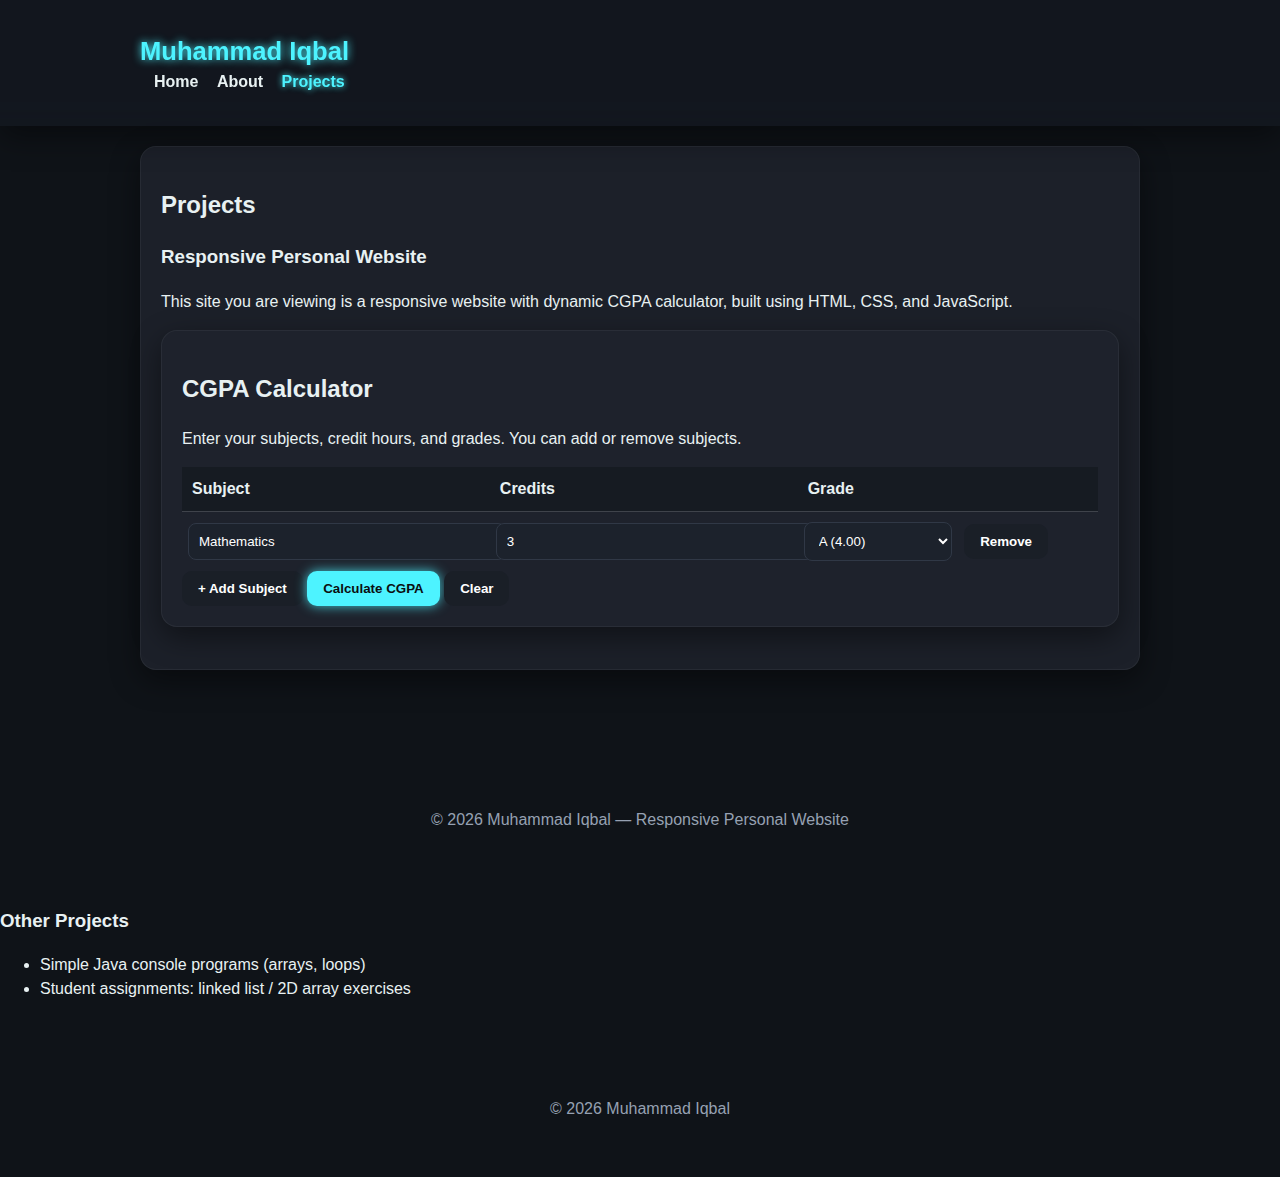
<file: projects.html>
<!doctype html>
<html lang="en">
<head>
<meta charset="utf-8" />
<meta name="viewport" content="width=device-width,initial-scale=1" />
<title>Projects — Muhammad Iqbal</title>
<link rel="stylesheet" href="style.css" />
</head>
<body>
<header class="site-header">
  <div class="container header-inner">
    <h1 class="site-title">Muhammad Iqbal</h1>
    <nav class="main-nav">
      <a href="index.html">Home</a>
      <a href="about.html">About</a>
      <a href="projects.html" class="active">Projects</a>
    </nav>
  </div>
</header>

<main class="container">
  <section class="card">
    <h2>Projects</h2>

    <article>
      <h3>Responsive Personal Website</h3>
      <p>This site you are viewing is a responsive website with dynamic CGPA calculator, built using HTML, CSS, and JavaScript.</p>
    </article>
 <!-- CGPA Calculator -->
  <section id="calculator" class="card">
    <h2>CGPA Calculator</h2>
    <p>Enter your subjects, credit hours, and grades. You can add or remove subjects.</p>

    <form id="cgpa-form" onsubmit="return false;">
      <table id="subjects-table">
        <thead>
          <tr>
            <th>Subject</th>
            <th>Credits</th>
            <th>Grade</th>
            <th></th>
          </tr>
        </thead>
        <tbody id="subjects-body">
          <tr>
            <td><input type="text" name="subjName" placeholder="e.g. Math" value="Mathematics" /></td>
            <td><input type="number" name="credits" min="0.5" step="0.5" value="3" required /></td>
            <td>
              <select name="grade">
                <option value="4.0">A (4.00)</option>
                <option value="3.67">A- (3.67)</option>
                <option value="3.33">B+ (3.33)</option>
                <option value="3.0">B (3.00)</option>
                <option value="2.67">B- (2.67)</option>
                <option value="2.33">C+ (2.33)</option>
                <option value="2.0">C (2.00)</option>
                <option value="1.67">D+ (1.67)</option>
                <option value="1.0">D (1.00)</option>
                <option value="0.0">F (0.00)</option>
              </select>
            </td>
            <td><button class="btn small remove-row" type="button">Remove</button></td>
          </tr>
        </tbody>
      </table>

      <div class="form-actions">
        <button class="btn" id="add-row" type="button">+ Add Subject</button>
        <button class="btn primary" id="calculate" type="button">Calculate CGPA</button>
        <button class="btn" id="clear" type="button">Clear</button>
      </div>
    </form>

    <div id="result" class="result-card" aria-live="polite" hidden>
      <p><strong>Total Credits:</strong> <span id="total-credits">0</span></p>
      <p><strong>CGPA:</strong> <span id="cgpa-value">0.00</span></p>
      <p><strong>Classification:</strong> <span id="classification">-</span></p>
    </div>

    <div id="error" class="error" role="alert" hidden></div>
  </section>
</main>

<footer class="site-footer">
  <div class="container">
    <p>© <span id="year"></span> Muhammad Iqbal — Responsive Personal Website</p>
  </div>
</footer>

<script src="calculator.js"></script>
<script>
  document.getElementById('year').textContent = new Date().getFullYear();
</script>

    <article>
      <h3>Other Projects</h3>
      <ul>
        <li>Simple Java console programs (arrays, loops)</li>
        <li>Student assignments: linked list / 2D array exercises</li>
      </ul>
    </article>
  </section>
</main>

<footer class="site-footer">
  <div class="container">
    <p>© <span id="year3"></span> Muhammad Iqbal</p>
  </div>
</footer>

<script>document.getElementById('year3').textContent = new Date().getFullYear();</script>
</body>
</html>
</file>
<file: style.css>
/* === DARK NEON THEME === */

/* FONT & COLORS */
:root{
  --bg-dark: #0f1318;
  --bg-card: rgba(30, 35, 45, 0.85);
  --text-main: #e8f1f2;
  --text-muted: #96a1b2;
  --neon: #4df3ff;      /* CYAN NEON */
  --radius: 16px;
  --shadow: 0 10px 30px rgba(0,0,0,0.45);
  font-family: 'Poppins', sans-serif;
}

body{
  margin:0;
  background: var(--bg-dark);
  color: var(--text-main);
  line-height:1.5;
}

/* Container */
.container{
  max-width:1000px;
  margin:0 auto;
  padding:20px;
}

/* Header */
.site-header{
  background: rgba(20,25,35,0.6);
  backdrop-filter: blur(10px);
  padding:12px 0;
  box-shadow: var(--shadow);
}

.site-title{
  margin:0;
  font-size:1.6rem;
  color: var(--neon);
  text-shadow: 0 0 8px var(--neon);
}

.main-nav a{
  margin-left: 14px;
  text-decoration:none;
  color: var(--text-main);
  font-weight: 600;
  transition:0.2s;
}

.main-nav a.active{
  color: var(--neon);
  text-shadow:0 0 6px var(--neon);
}

.main-nav a:hover{
  color: var(--neon);
  text-shadow: 0 0 6px var(--neon);
}

/* Hero Section */
.hero{
  display:grid;
  grid-template-columns:220px 1fr;
  gap:20px;
  align-items:center;
  margin:24px 0;
}

.profile-pic{
  width:180px;
  height:240px;
  object-fit:cover;
  border-radius:16px;
  border:3px solid var(--neon);
  box-shadow: 0 0 15px rgba(77,243,255,0.4);
}



/* Card */
.card{
  background: var(--bg-card);
  border-radius: var(--radius);
  padding:20px;
  margin-bottom:22px;
  box-shadow: var(--shadow);
  border:1px solid rgba(255,255,255,0.05);
}

/* Buttons */
.btn{
  padding:10px 16px;
  background:#1a1f27;
  border:none;
  border-radius:10px;
  cursor:pointer;
  color:white;
  transition:0.2s;
  font-weight:600;
}

.btn:hover{
  background:#232a36;
  color:var(--neon);
  box-shadow:0 0 10px rgba(77,243,255,0.4);
}

.btn.primary{
  background: var(--neon);
  color:#0b0f11;
  font-weight:700;
  box-shadow:0 0 12px rgba(77,243,255,0.8);
}

.btn.primary:hover{
  box-shadow:0 0 18px rgba(77,243,255,1);
}

/* Table */
table{
  width:100%;
  border-collapse:collapse;
  color:var(--text-main);
}

table th{
  text-align:left;
  padding:10px;
  background:#161b22;
  border-bottom:1px solid rgba(255,255,255,0.08);
}

table td{
  padding:10px 6px;
}

table input, table select{
  width:100%;
  padding:10px;
  background:#1c222c;
  color:white;
  border:1px solid #303846;
  border-radius:8px;
}

table input:focus, table select:focus{
  outline:2px solid var(--neon);
  box-shadow:0 0 10px rgba(77,243,255,0.5);
}

/* Result Card */
.result-card{
  background:#132026;
  margin-top:14px;
  padding:14px;
  border-radius:10px;
  border:1px solid rgba(77,243,255,0.4);
  box-shadow:0 0 12px rgba(77,243,255,0.2);
}

.error{
  margin-top:14px;
  padding:12px;
  background:#361c1c;
  color:#ff9a9a;
  border-left:4px solid #ff4b4b;
  border-radius:8px;
}

/* Skills grid */
.skills-grid{
  display:grid;
  grid-template-columns:repeat(auto-fit, minmax(120px,1fr));
  gap:12px;
  list-style:none;
  padding:0;
}

.skills-grid li{
  background:#1c222c;
  padding:8px 12px;
  border-radius:8px;
  text-align:center;
  font-weight:600;
  transition:0.3s;
}

.skills-grid li:hover{
  box-shadow:0 0 12px var(--neon);
  color:var(--neon);
}

/* Footer */
.site-footer{
  text-align:center;
  padding:20px 0;
  color:var(--text-muted);
  margin-top:40px;
}

/* Mobile */
@media(max-width:800px){
  .hero{
    grid-template-columns:1fr;
    text-align:center;
  }
  .profile-pic{
    margin:auto;
    width:160px;
    height:160px;
  }
  .header-inner{
    flex-direction:column;
    align-items:flex-start;
  }
  .main-nav{
    display:flex;
    flex-wrap:wrap;
    gap:10px;
  }
}
.social-icon {
  width: 35px;       /* saiz lebar icon kecil */
  height: 35px;      /* saiz tinggi icon kecil */
  object-fit: cover; /* pastikan gambar tidak stretch */
  border-radius: 50%; /* bulatkan gambar */
  box-shadow: 0 0 5px rgba(77,243,255,0.3); /* shadow lebih subtle */
  transition: 0.3s;
}

.social-links a {
  display: inline-block;
  margin-right: 10px; /* jarak antara icon */
}

.social-links a:hover .social-icon {
  transform: scale(1.1);
  box-shadow: 0 0 10px rgba(77,243,255,0.6);
}
.slider-container {
  position: relative;
  overflow: hidden;
  width: 100%;
  max-width: 900px; /* ikut saiz yang awak nak */
  margin: 20px auto;
  border-radius: 12px;
  box-shadow: 0 0 15px rgba(77,243,255,0.3);
}

.slider-wrapper {
  display: flex;
  transition: transform 0.5s ease-in-out;
}

.slide {
  min-width: 100%;
  flex-shrink: 0;
  display: flex;
  justify-content: center;
  align-items: center;
}

.slide img {
  width: 100%;
  height: 300px; /* tinggi tetap untuk semua gambar */
  object-fit: cover; /* pastikan gambar penuh tapi tak stretch */
  border-radius: 12px;
}
</file>
